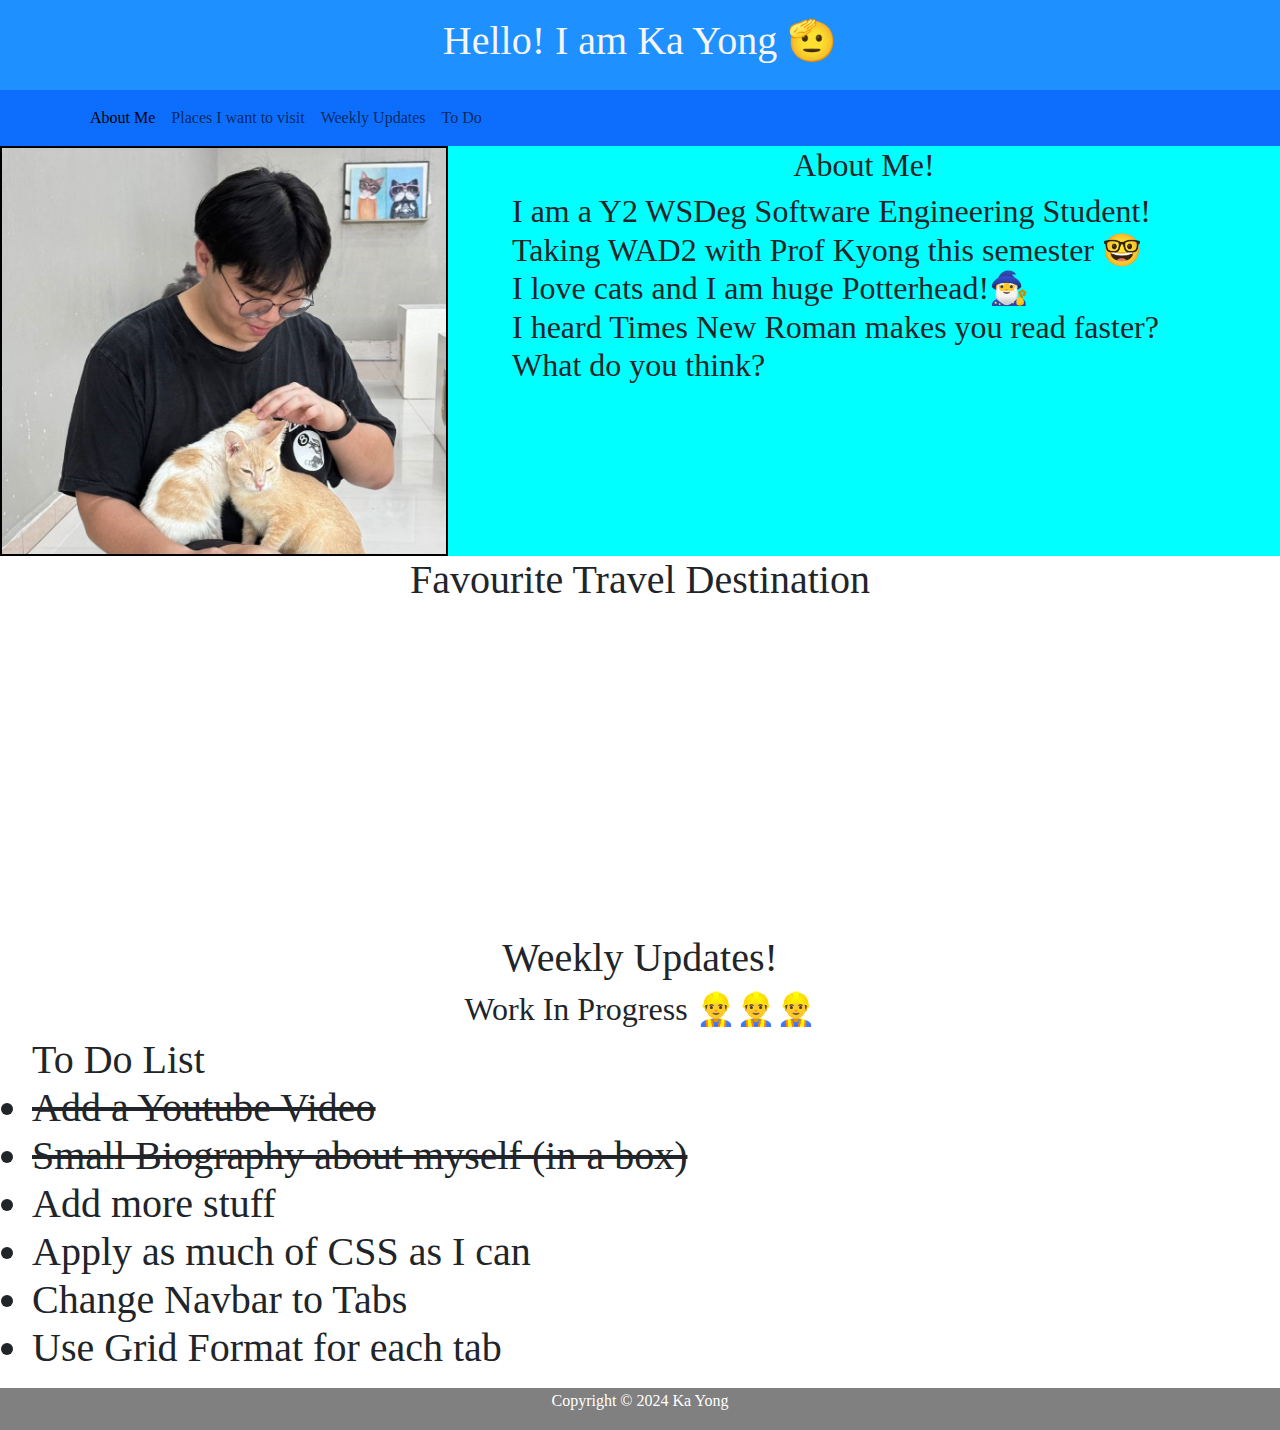
<file: index.html>
<!DOCTYPE html>
<html lang="en">
<head>
    <!-- Required Meta Tags -->
    <meta charset="UTF-8">
    <meta name="viewport" content="width=device-width, initial-scale=1.0">
    <title>My Profile</title>

    <!-- External CSS styling -->
    <link rel="stylesheet" href="styles.css">

    <!-- Bootstrap CSS -->
    <link href="https://cdn.jsdelivr.net/npm/bootstrap@5.3.3/dist/css/bootstrap.min.css" rel="stylesheet" integrity="sha384-QWTKZyjpPEjISv5WaRU9OFeRpok6YctnYmDr5pNlyT2bRjXh0JMhjY6hW+ALEwIH" crossorigin="anonymous">

</head>
<body>
    <header id = "main-header" class ="p-3">
        <h1>Hello! I am Ka Yong 🫡</h1>
    </header>

    <nav class ="navbar navbar-expand-md bg-primary navbar-light">

        <div class="container">

            <button class="navbar-toggler" data-toggle="collapse" data-target="#myMenu">
                <span class="navbar-toggler-icon"></span>
            </button>

            <div class="collapse navbar-collapse" id = "myMenu">
                <div class="navbar-nav">

                    <a class="nav-item nav-link active" href="#about">About Me</a>
                    <a class="nav-item nav-link" href="#visit">Places I want to visit</a>
                    <a class="nav-item nav-link" href="#weekly">Weekly Updates</a>
                    <a class="nav-item nav-link" href="#todo">To Do</a>

                </div>
            </div>

        </div>
    </nav>

    <div class = 'aboutme'>
        <img class = 'mainphoto' src ="kayong.jpg" id ="about"/>
        <aside class = "about">
            <h1>About Me!</h1>
            <h2>I am a Y2 WSDeg Software Engineering Student! Taking WAD2 with Prof Kyong this semester 🤓<br>
                I love cats and I am huge Potterhead!🧙‍♂️<br>
                I heard Times New Roman makes you read faster? What do you think?<br>
            </h2>
        </aside>
    </div>

    <div class = 'travel'>
        <h1 id = 'visit'>Favourite Travel Destination</h1>
        <iframe width="420" height="315"
            src="https://www.youtube.com/embed/VH743l6lZx0?autoplay=1&mute=1">
        </iframe>
    </div>

    <div class = 'update'>
        <h1 id = 'weekly'>Weekly Updates!</h1>
        <h2>Work In Progress 👷‍♂️👷‍♂️👷‍♂️</h2>
    </div>

        <h1>
            <ul id = "todo">To Do List
            <li class = 'cleared'>Add a Youtube Video</li>
            <li class = 'cleared'>Small Biography about myself (in a box)</li>
            <li>Add more stuff</li>
            <li>Apply as much of CSS as I can</li>
            <li>Change Navbar to Tabs</li>
            <li>Use Grid Format for each tab</li>
            </ul>
        </h1>

    <div class="footer-box">
        <p>
            Copyright &copy; 2024 Ka Yong
        </p>
    </div>

    <!-- WIP! To change navbar to tabpages for easy reference -->

     <!-- <div class="tab-content">

        <div class="tab-pane active" id = "about">
            <h4>About Me!</h4>
            <p>
                I am a Y2 WSDeg Software Engineering Student! Taking WAD2 with Prof Kyong this semester 🤓<br>
                I love cats and I am huge Potterhead!🧙‍♂️<br>
                I heard Times New Roman makes you read faster? What do you think?<br>            
            </p>
        </div>
 
        <div class="tab-pane" id = "#visit"> 
            <h4>Favourite Travel Destination</h4> 
            <iframe width="420" height="315" 
                src="https://www.youtube.com/embed/VH743l6lZx0?autoplay=1&mute=1">
            </iframe>
        </div>

    </div> -->



    <!-- Optional JavaScript -->
    <script src="https://code.jquery.com/jquery-3.5.1.slim.min.js"></script>
    <script src="https://cdn.jsdelivr.net/npm/bootstrap@4.5.2/dist/js/bootstrap.bundle.min.js"></script>
</html>
</file>
<file: styles.css>
body {
    margin: 0;
    padding: 0;
}

*{
    font-family: 'Times New Roman', Times, serif;
}

#main-header{
    background-color: rgb(30, 144, 255);
    color:whitesmoke;
    margin:0;
    border: rgb(30, 144, 255) 1px solid;
    text-align: center;
}

#navigation-bar{
    background-color: rgb(70, 130, 180);
    border: rgb(70, 130, 180) 1px solid;
}

#navigation-bar li{
    display:inline;
    font-size: larger;
}

#navigation-bar a{
    text-decoration: none;
    color: whitesmoke;
    margin-right:30px;
}

.mainphoto, .about{
    display:inline-block;
}

.mainphoto{
    width:35%;
    border: black 2px solid;
}

.aboutme{
    background-color: aqua;
}

.about{
    width:55%;
    padding-top: 0;
    vertical-align: top;
    margin-left:60px;
}

.about h1{
    text-align:center;
    font-size:xx-large;
}

.travel{
    text-align: center;
}

.update{
    text-align: center;
}

.footer-box{
    background-color: gray;
    text-align:center;
    color:white;
    border: gray solid 1px;
}

.cleared{
    text-decoration: line-through;
}
</file>
